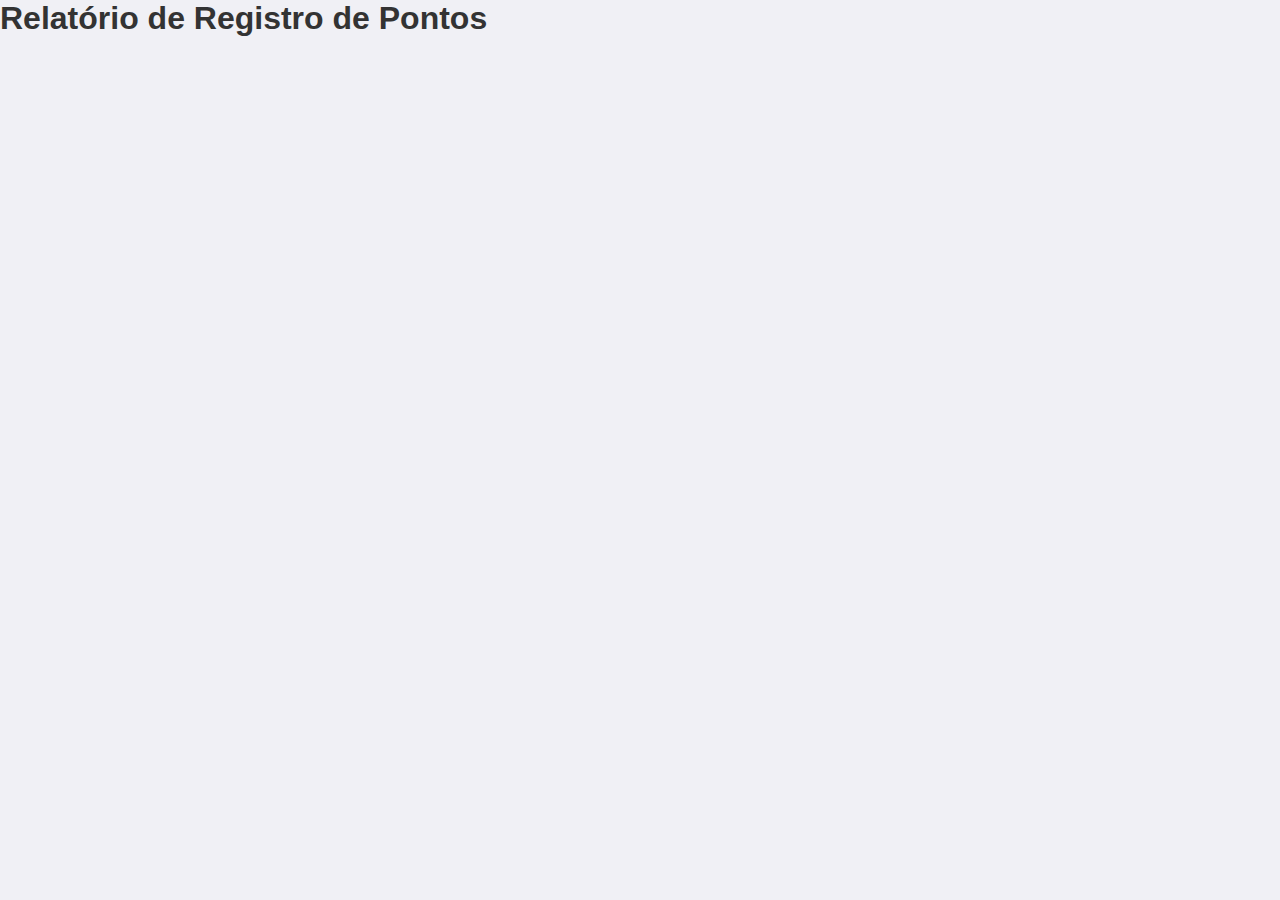
<file: hmtl/relatorio.html>
<!DOCTYPE html>
<html lang="pt-br">
<head>
    <meta charset="UTF-8">
    <meta name="viewport" content="width=device-width, initial-scale=1.0">
    <title>Relatório</title>
    <link rel="stylesheet" href="../css/relatorio.css">
</head>
<body>
    <h1>Relatório de Registro de Pontos</h1>
</body>
</html>
</file>
<file: css/relatorio.css>
* {
    margin: 0;
    padding: 0;
    box-sizing: border-box;
    font-family: 'Montserrat Alternates', sans-serif;
}

body {
    background-color: #f0f0f5;
    color: #333;
    display: flex;
    flex-direction: column;
    min-height: 100vh;
}

header {
    background-color: #2a3f54;
    color: #fff;
    padding: 1rem;
    text-align: center;
    box-shadow: 0 2px 4px rgba(0, 0, 0, 0.1);
}

header h1 {
    font-size: 2rem;
}

main {
    flex: 1;
    padding: 2rem;
    max-width: 1000px;
    margin: 0 auto;
}

.filtro {
    background-color: #fff;
    padding: 1.5rem;
    border-radius: 8px;
    box-shadow: 0 2px 8px rgba(0, 0, 0, 0.1);
    margin-bottom: 2rem;
    text-align: center;
}

.filtro h2 {
    font-size: 1.5rem;
    margin-bottom: 1rem;
    color: #2a3f54;
}

.buttons {
    display: flex;
    justify-content: center;
    gap: 1rem;
}

.buttons button {
    background-color: #2a3f54;
    color: #fff;
    border: none;
    padding: 0.8rem 1.5rem;
    border-radius: 8px;
    font-size: 1rem;
    cursor: pointer;
    transition: background-color 0.3s;
}

.buttons button:hover {
    background-color: #1e2e3c;
}

#registros {
    background-color: #fff;
    padding: 1.5rem;
    border-radius: 8px;
    box-shadow: 0 2px 8px rgba(0, 0, 0, 0.1);
    min-height: 200px;
    margin-top: 1rem;
}

#registros p {
    font-size: 1rem;
    color: #666;
    text-align: center;
}

footer {
    background-color: #2a3f54;
    color: #fff;
    text-align: center;
    padding: 1rem;
    margin-top: auto;
}

@media (max-width: 600px) {
    .buttons {
        flex-direction: column;
        gap: 0.5rem;
    }

    header h1 {
        font-size: 1.5rem;
    }

    .filtro h2 {
        font-size: 1.3rem;
    }
}
</file>
